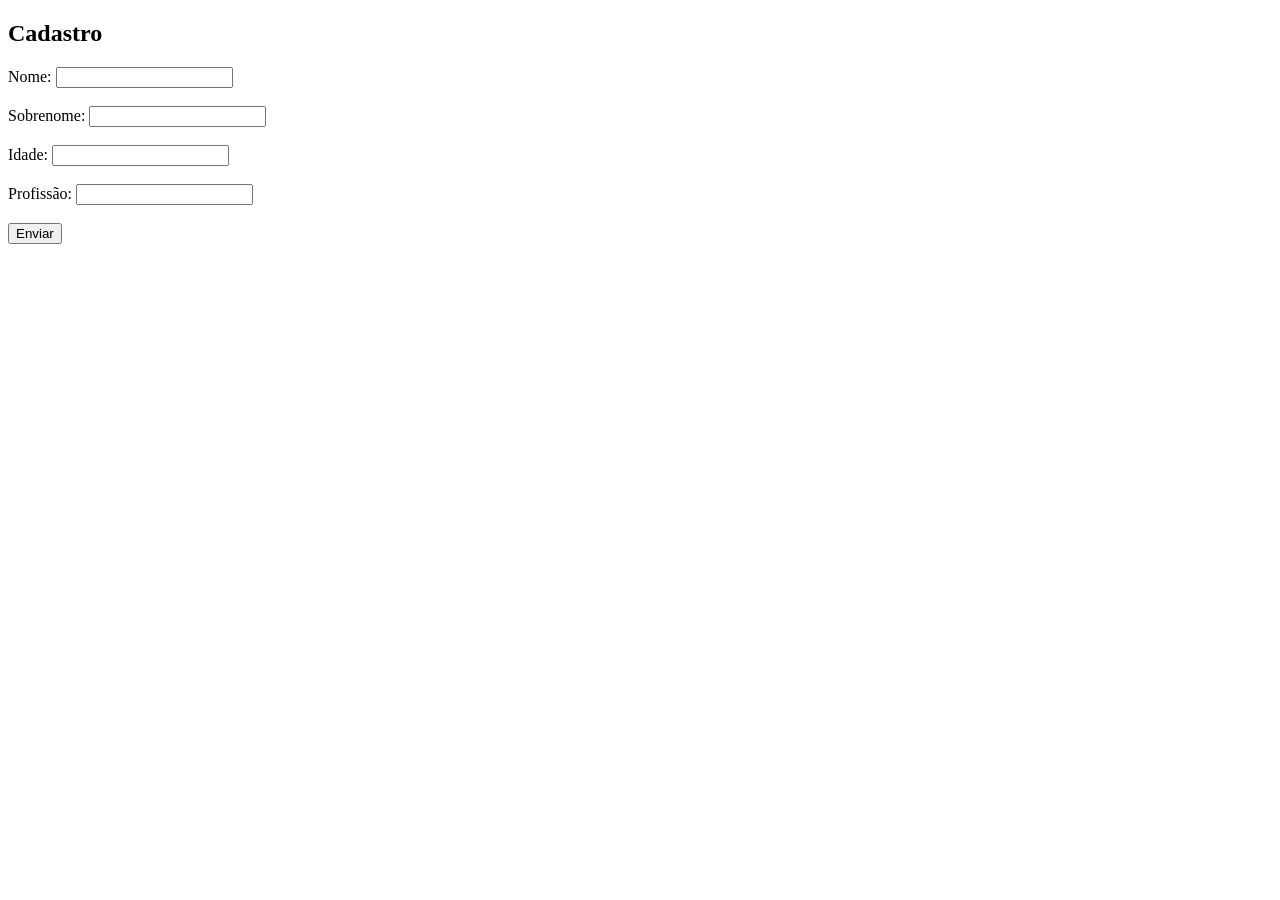
<file: ATIVIDADE/index.html>
<!DOCTYPE html>
<html>
<head>
    <title>Cadastro</title>
</head>
<body>

    <h2>Cadastro</h2>

    Nome: <input type="text" id="nome"><br><br>

    Sobrenome: <input type="text" id="sobrenome"><br><br>

    Idade: <input type="number" id="idade"><br><br>

    Profissão: <input type="text" id="profissao"><br><br>

    <button onclick="mostrar()">Enviar</button>

    <br><br>
    <span id="resultado"></span>

    <script>
        function mostrar() {
            var nome = document.getElementById("nome").value;
            var sobrenome = document.getElementById("sobrenome").value;
            var idade = document.getElementById("idade").value;
            var profissao = document.getElementById("profissao").value;

            document.getElementById("resultado").innerHTML =
            "BEM VINDO " + nome + " " + sobrenome +
            ", VOCÊ TEM " + idade +
            " ANOS E TRABALHA COMO " + profissao;
        }
    </script>

</body>
</html>
</file>
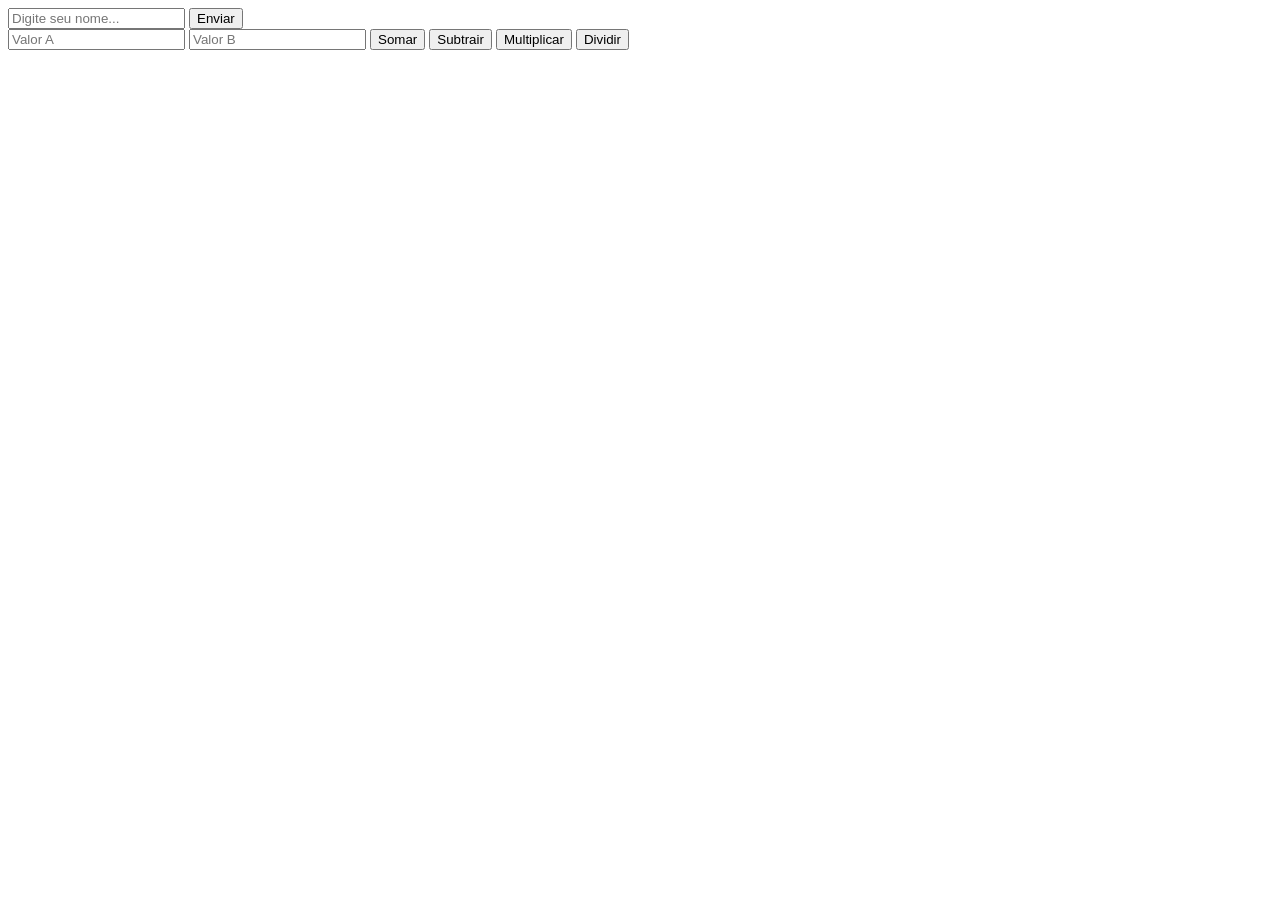
<file: AULA 07/index.html>
<!DOCTYPE html>
<html lang="en">
<head>
    <meta charset="UTF-8">
    <meta name="viewport" content="width=device-width, initial-scale=1.0">
    <title>Aula 07</title>
</head>
<body>
    <input type="text" placeholder="Digite seu nome..." id="nome">
    <script src="script.js"></script>
    <button onclick="exibirNome()">Enviar</button>
    <div>
        <input type="text" id="valorA" placeholder="Valor A">
        <input type="text" id="valorB" placeholder="Valor B">
        <button onclick="somar()">Somar</button>
        <button onclick="subtrair()">Subtrair</button>
        <button onclick="multiplicar()">Multiplicar</button>
        <button onclick="dividir()">Dividir</button>
    </div>
</body>
</html>
</file>
